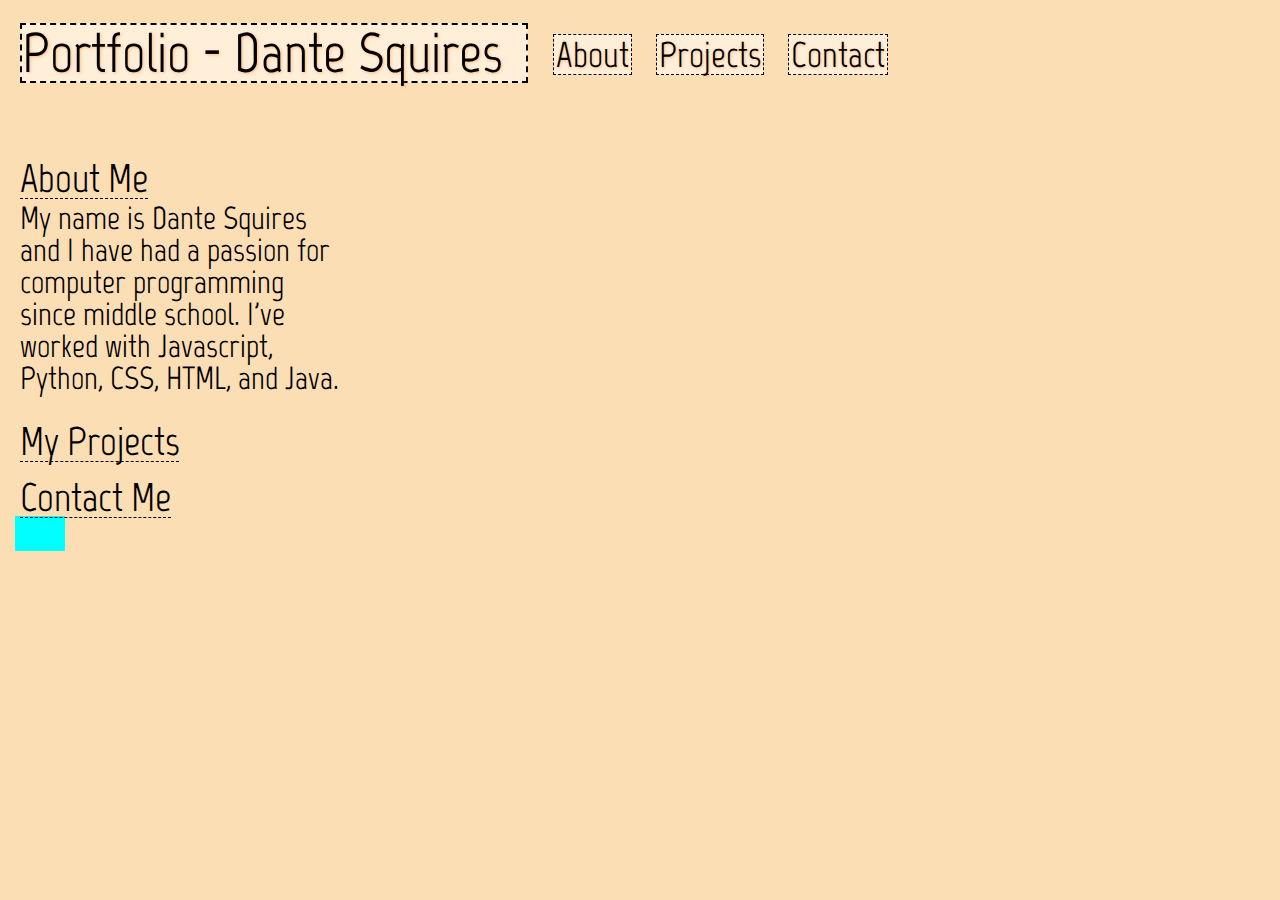
<file: index.html>
<html>
    <head>
        <title>Portfolio - Dante Squires</title>
        <link rel="stylesheet" href="reset.css">
        <link rel="stylesheet" href="style.css">
    </head>
    <body>
        <div>
            <h1 class="pageTitle">Portfolio - Dante Squires</h1>
        </div>
        <div>
            <a href="#idAbout"><p class="pageLink">About</p></a>
            <a href="#idProjects"><p class="pageLink">Projects</p></a>
            <a href="#idContact"><p class="pageLink">Contact</p></a>
        </div>
        <div id="idAbout">
            <p class="pageAboutTitle">About Me</p>
            <p class="pageAboutText">My name is Dante Squires and I have had a passion for computer programming since middle school. I've worked with Javascript, Python, CSS, HTML, and Java.</p>
        </div>
        <div id="idProjects">
            <p class="pageAboutTitle">My Projects</p>
        </div>
        <div id="idContact">
            <p class="pageAboutTitle">Contact Me</p>
        </div>
        <div class="square"></div>
    </body>
</html>
</file>
<file: style.css>
@font-face {
    font-family: "Marvel";
    src: url("Marvel-Regular.woff2");
}

.pageTitle {
    font-family: "Marvel", sans-serif;
    font-size: 3.5rem;
    border: 0.125rem dashed;
    background-color: rgb(255, 239, 216);
    text-shadow: 1px 1px 3px rgba(247, 112, 22, 0.4);
    position: relative;
    top: 0.5rem;
    width: 9em;
    display: inline-block;
}


.pageLink {
    font-size: 2.25rem;
    font-family: "Marvel", sans-serif;
    border: 0.1rem dashed;
    padding: 2px;
    background-color: rgb(255, 239, 216);
    text-shadow: 1px 1px 3px rgba(247, 112, 22, 0.4);
    position: relative;
    top: -3.5rem;
    left: 33rem;
    min-width: 3rem;
    display: inline-block;
    height: 2.2rem;
}

.square {
    width: 50px;
    height: 2.2rem;
    background-color: aqua;
}

@keyframes buttonFill {
    0%{
        width: 0rem;
    }
    100% {
        width: 5rem;
    }
}

.square:hover{
    animation-name: buttonFill;
    animation-duration: 0.5s;
    animation-fill-mode: forwards;
    background-color: rgb(245, 201, 136);
}

.pageAboutTitle {
    font-size: 2.5rem;
    font-family: "Marvel", sans-serif;
    border-bottom: 0.05rem dashed;
    position: relative;
    top: 0.75rem;
    left: 0rem;
    display: inline-block;
    
}

.pageAboutText {
    font-size: 2rem;
    font-family: "Marvel", sans-serif;
    padding: 5px 5px 5px 0px;
    width: 20rem;
}

.pageProjectsTitle {
    font-size: 2.5em;
    font-family: "Marvel", sans-serif;
    border-bottom: 0.05rem dashed;
    position: relative;
    top: 0.75rem;
    display: inline-block;
    
}

.pageContactTitle {
    font-size: 2em;
    font-family: "Marvel", sans-serif;   
    border-bottom: 0.05rem dashed;
    position: relative;
    top: 0.75rem;
    display: inline-block;
    
}

body {
    background-color: rgb(252, 222, 181);
    
}
</file>
